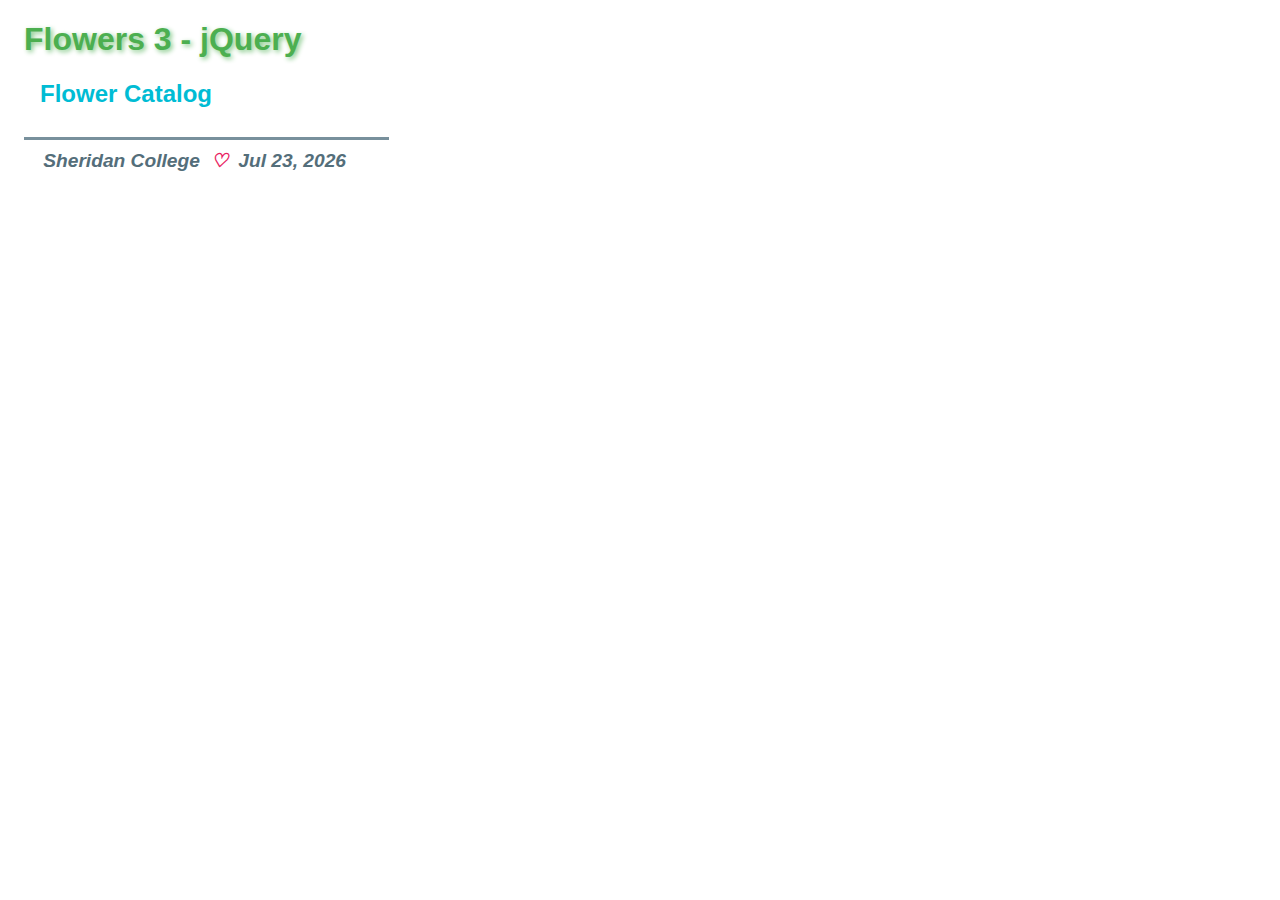
<file: index.html>
<!DOCTYPE html>
<!-- Alex Tetervak, Sheridan College, Ontario -->
<html lang="en">
<head>
    <meta charset="UTF-8">
    <title>Flowers 3</title>
    <link rel="icon" type="image/x-icon" href="favicon.ico">
    <link rel="stylesheet" href="css/main.css">
    <link rel="stylesheet" href="css/footer.css">
    <script src="https://ajax.googleapis.com/ajax/libs/jquery/3.5.1/jquery.min.js"></script>
    <script src="js/index.js"></script>
    <script src="js/footer.js"></script>
</head>
<body>
    <header>
        <h1>Flowers 3 - jQuery</h1>
    </header>
    <main>
        <h2>Flower Catalog</h2>
    </main>
</body>
</html>
</file>
<file: css/main.css>
/* Alex Tetervak, Sheridan College, Ontario */
body {
    padding-left: 1em;
    font-family: sans-serif;
}

main {
    padding-left: 1em;
}

h1 {
    color: #4caf50;
    text-shadow: 2px 2px 5px #81c784;
}

h2 {
    color: #00bcd4;
}

.flower_label {
    color: #673ab7;
    font-size: larger;
    font-weight: bolder;
}

.flower_name {
    font-size: larger;
    font-weight: bolder;
    color: #ff9800;
}

img.thumb {
    margin: 8px;
    border: solid 2px #03a9f4;
    background: #03a9f4;
}

img.flower_image {
    background: #03a9f4;
    box-shadow: 4px 4px 10px #03a9f4;
    margin-left: 1em;
    border: solid 2px #03a9f4;
}

span.flower_price {
    font-size: larger;
    font-weight: bolder;
    color: #00C853;
}

td {
    padding: 6px
}

table {
    width: 600px;
}

a {
    color: #0288D1;
    font-weight: bolder;
    text-decoration: none;
}

a:hover {
    text-decoration: underline;
}
</file>
<file: css/footer.css>
footer {
    font-size: 1.2em;
    font-style: italic;
    font-weight: bolder;
    border-top: #78909c solid;
    padding-top: 0.5em;
    padding-bottom: 0.5em;
    padding-left: 1em;
    margin-top: 1.5em;
    width: 18em;
    color: #546e7a;
}

footer .hart {
    color: #e91e63;
}
</file>
